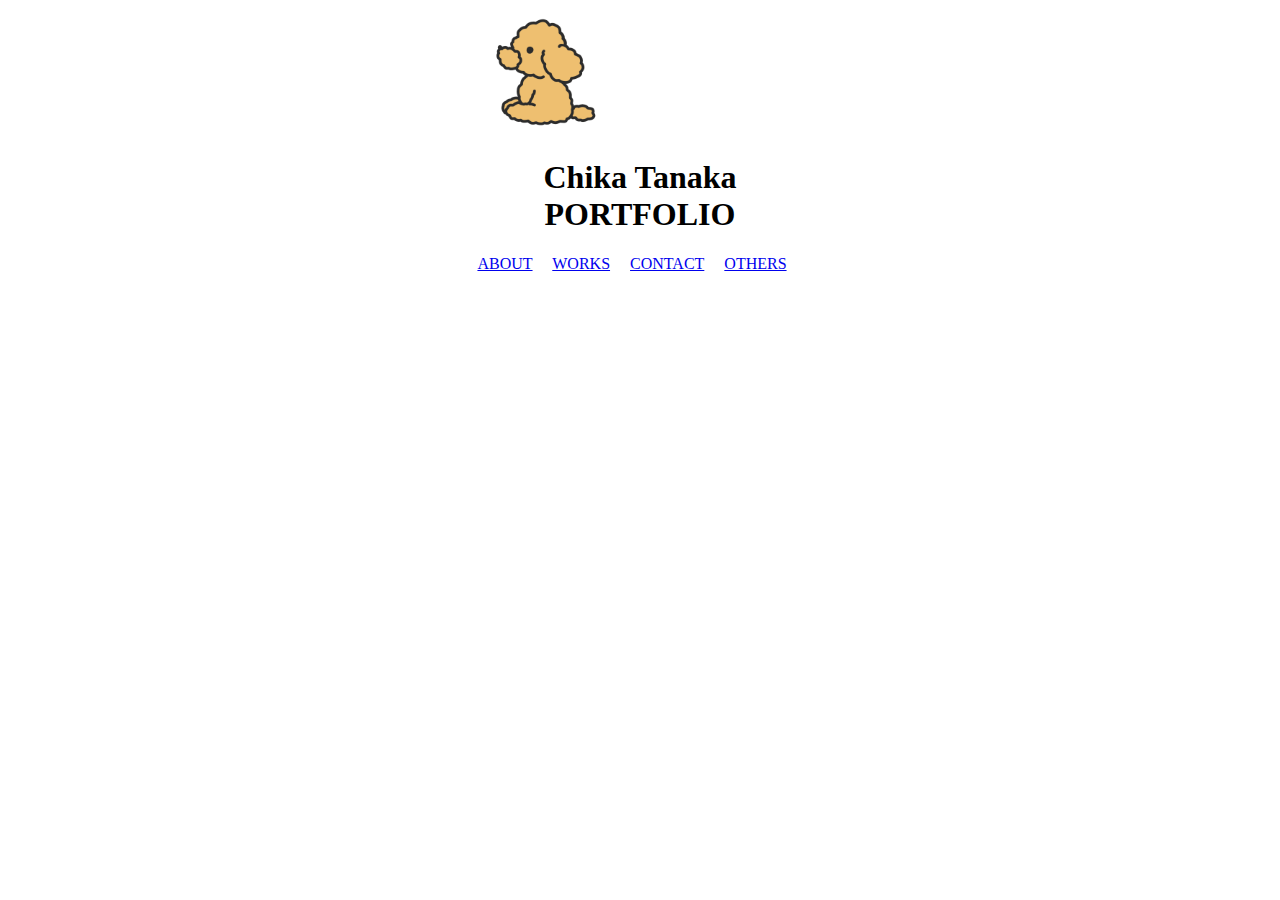
<file: index.html>
<!DOCTYPE html>
<html>
<head>
    <meta charset="utf-8" />
    <link rel="stylesheet" type="text/css" href="https://eihcrak.github.io/css/home.css">
    <link rel="icon" type="image/x-icon" href="https://eihcrak.github.io/favicon.ico?raw=true"/>
    <title>Chika's PORTFOLIO</title>
</head>
<body>
    <div class="title">
        <div class="titleitem">
            <img src="leon.png"> 
            <h1>Chika Tanaka<br>PORTFOLIO</h1>
            <a href="about.html">ABOUT</a>&emsp;
            <a href="works.html">WORKS</a>&emsp;
            <a href="contact.html">CONTACT</a>&emsp;
            <a href="others.html">OTHERS</a>&emsp;
        </div> 
    </div>
</body>
</html>
</file>
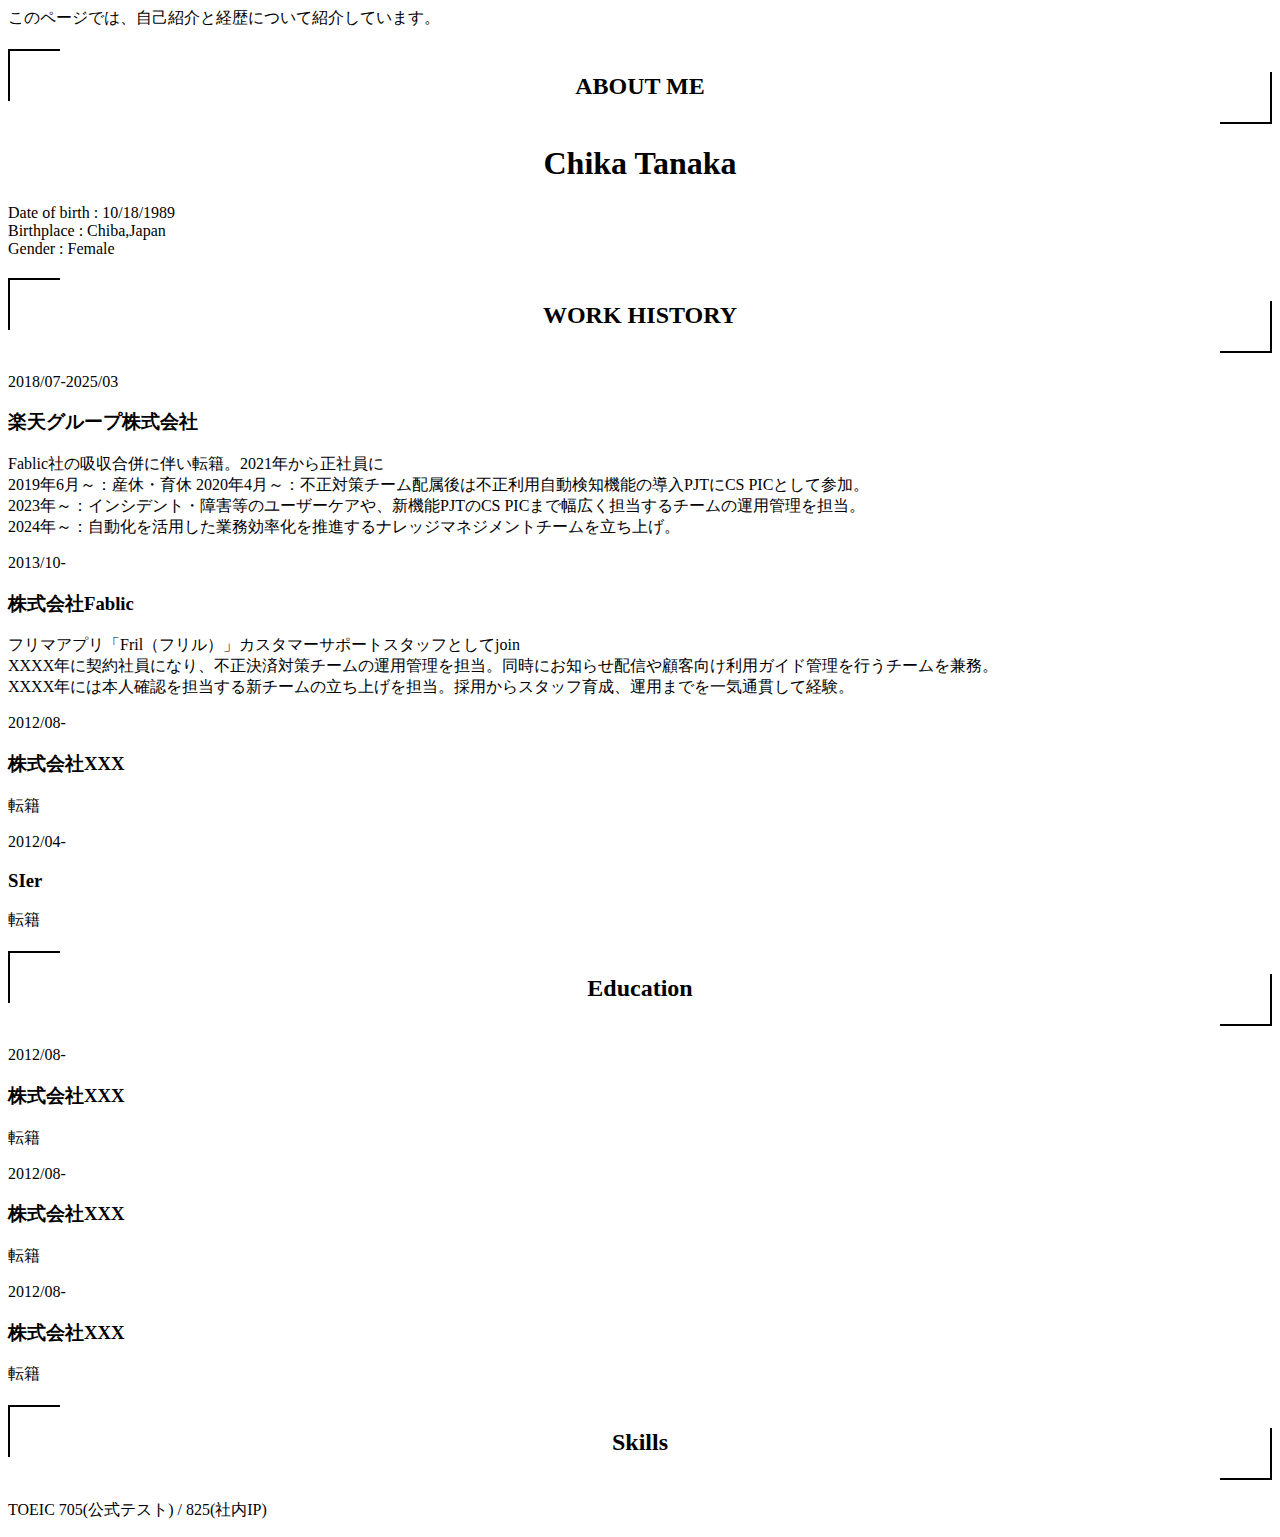
<file: about.html>
<!DOCTYPE html>
<html>
<head>
    <meta charset="utf-8" />
    <link rel="stylesheet" type="text/css" href="https://eihcrak.github.io/css/home.css">
    <link rel="icon" type="image/png" href="/favicon.ico"/>
    <title>Chika's PORTFOLIO - ABOUT</title>
</head>
<body>
<div>
    このページでは、自己紹介と経歴について紹介しています。
</div>
<div>
<h2>ABOUT ME</h2>
<h1>Chika Tanaka</h1>
<p>Date of birth : 10/18/1989<br>
    Birthplace : Chiba,Japan<br>
    Gender : Female<br>
</p>

<h2>WORK HISTORY</h2>

<p>2018/07-2025/03
<h3>楽天グループ株式会社</h3>
Fablic社の吸収合併に伴い転籍。2021年から正社員に<br>
2019年6月～：産休・育休
2020年4月～：不正対策チーム配属後は不正利用自動検知機能の導入PJTにCS PICとして参加。<br>
2023年～：インシデント・障害等のユーザーケアや、新機能PJTのCS PICまで幅広く担当するチームの運用管理を担当。<br>
2024年～：自動化を活用した業務効率化を推進するナレッジマネジメントチームを立ち上げ。</p>

<p>2013/10-
<h3>株式会社Fablic</h3>
フリマアプリ「Fril（フリル）」カスタマーサポートスタッフとしてjoin<br>
XXXX年に契約社員になり、不正決済対策チームの運用管理を担当。同時にお知らせ配信や顧客向け利用ガイド管理を行うチームを兼務。<br>
XXXX年には本人確認を担当する新チームの立ち上げを担当。採用からスタッフ育成、運用までを一気通貫して経験。</p>

<p>2012/08-
<h3>株式会社XXX</h3>
転籍</p>

<p>2012/04-
<h3>SIer</h3>
転籍</p>

<h2> Education</h2>

<p>2012/08-
<h3>株式会社XXX</h3>
転籍</p>

<p>2012/08-
<h3>株式会社XXX</h3>
転籍</p>

<p>2012/08-
<h3>株式会社XXX</h3>
転籍</p>

<h2> Skills</h2>

<p>TOEIC 705(公式テスト) / 825(社内IP)</p>

</div>
</body>
</html>
</file>
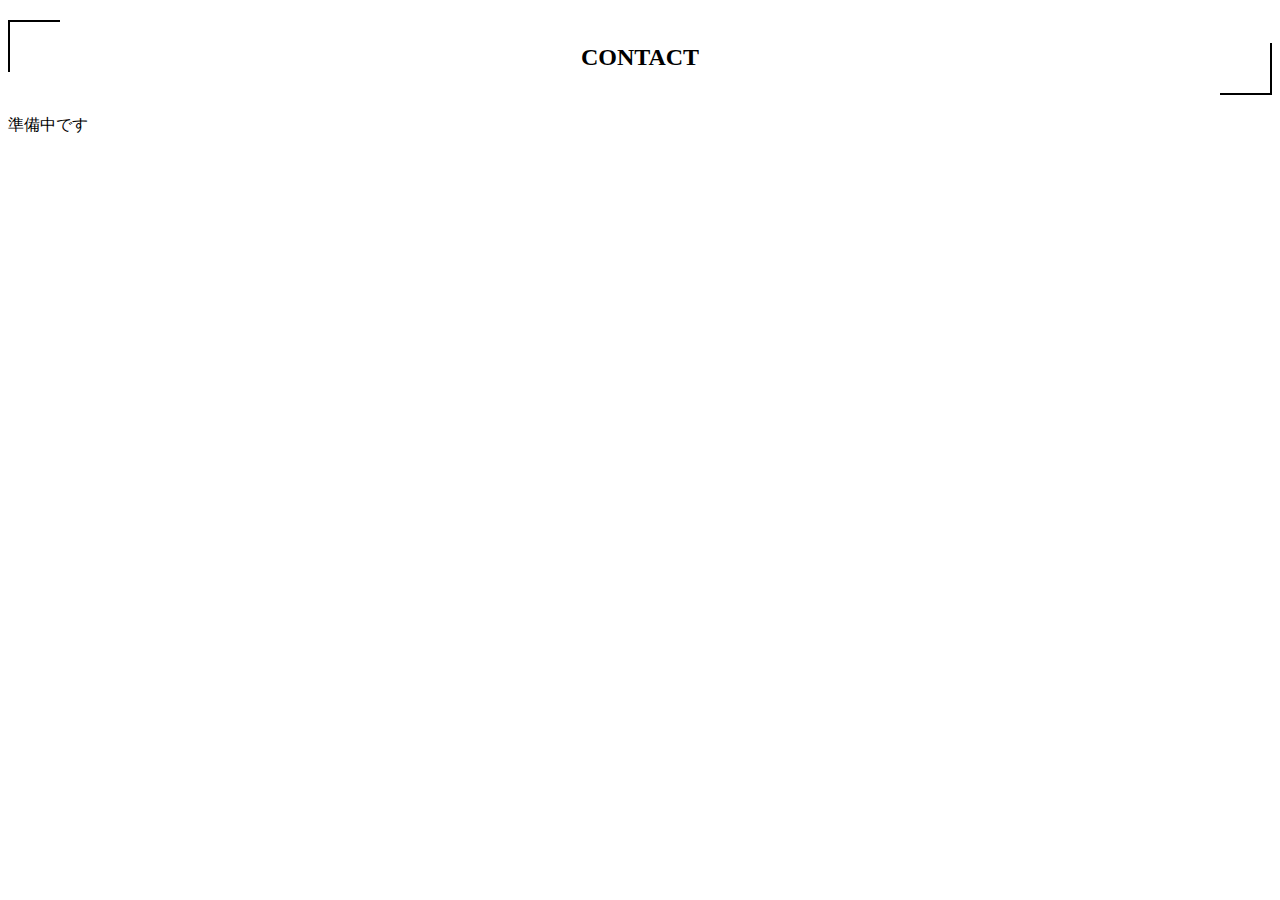
<file: contact.html>
<!DOCTYPE html>
<html>
<head>
    <meta charset="utf-8" />
    <link rel="stylesheet" type="text/css" href="https://eihcrak.github.io/css/home.css">
    <link rel="icon" type="image/x-icon" href="https://eihcrak.github.io/favicon.ico"/>
    <title>Chika's PORTFOLIO - CONTACT</title>
</head>
<body>
    <h2>CONTACT</h2>
準備中です
</body>
</html>
</file>
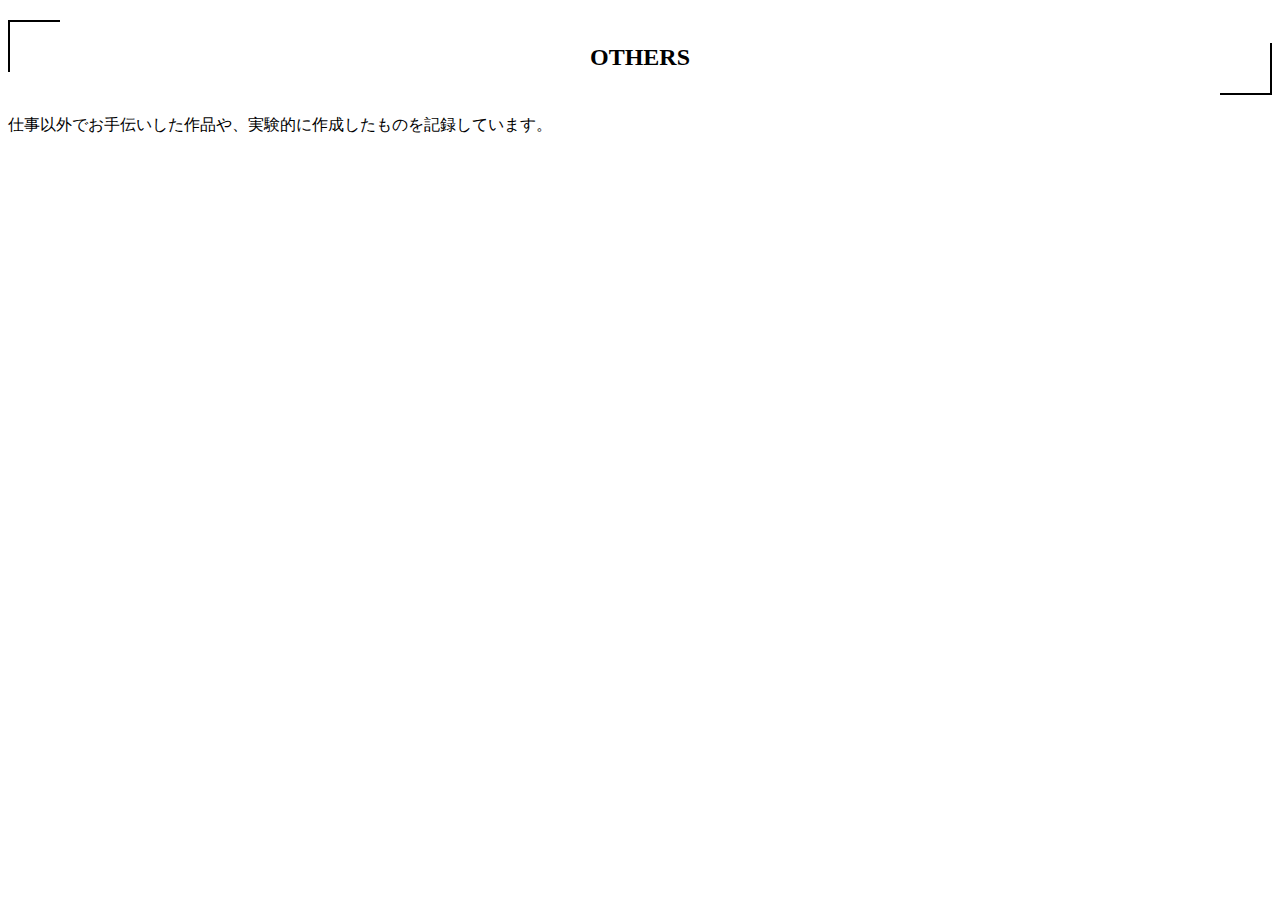
<file: others.html>
<!DOCTYPE html>
<html>
<head>
    <meta charset="utf-8" />
    <link rel="stylesheet" type="text/css" href="https://eihcrak.github.io/css/home.css">
    <link rel="icon" href="https://github.com/eihcrak/eihcrak.github.io/blob/main/favicon.ico">
    <title>Chika's PORTFOLIO - OTHERS</title>
</head>
<body>
    <div>
        <h2>OTHERS</h2>
        仕事以外でお手伝いした作品や、実験的に作成したものを記録しています。
    </div>
</body>
</html>
</file>
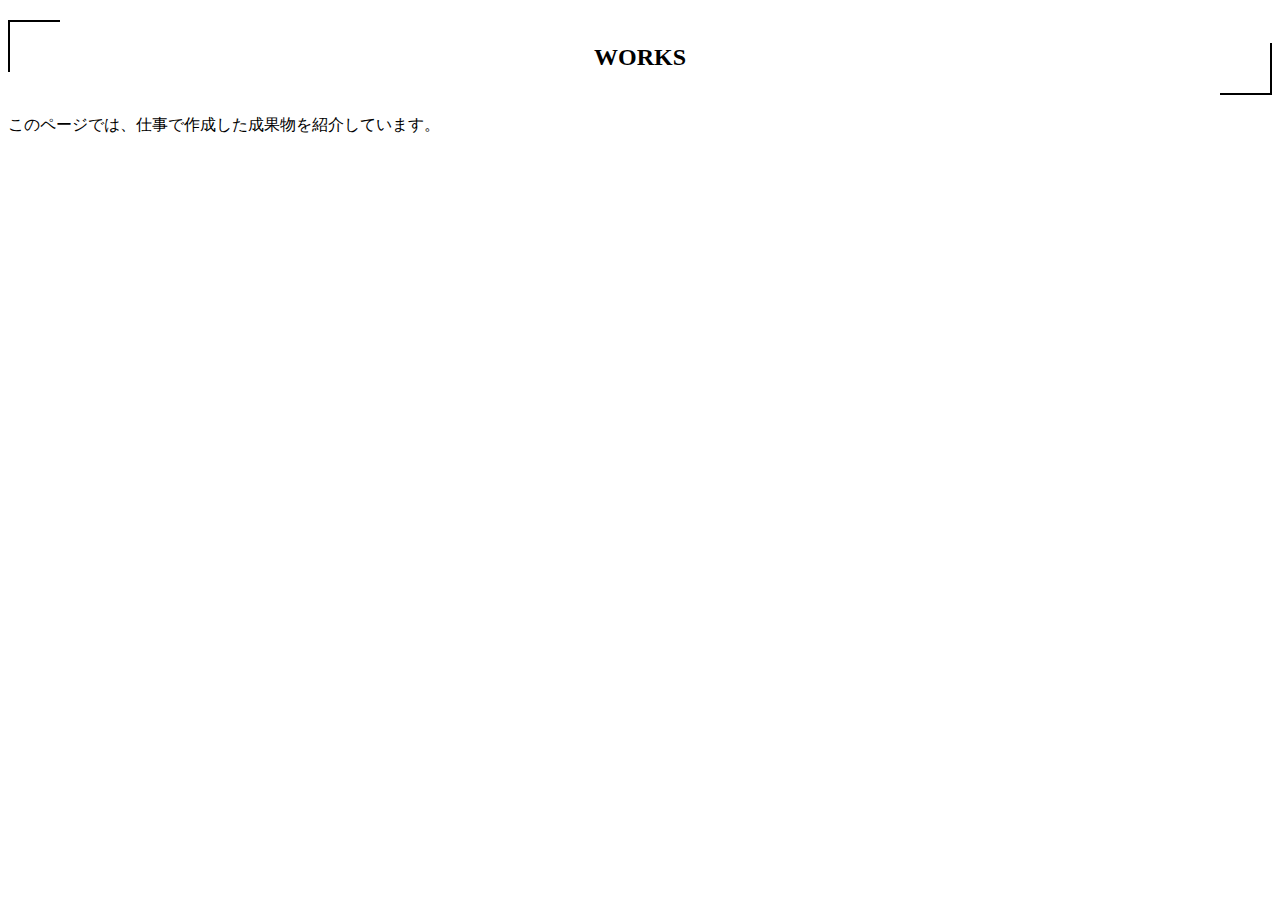
<file: works.html>
<!DOCTYPE html>
<html>
<head>
    <meta charset="utf-8" />
    <link rel="stylesheet" type="text/css" href="https://eihcrak.github.io/css/home.css">
    <link rel="icon" type="image/x-icon" href="./favicon.ico"/>
    <title>Chika's PORTFOLIO - works</title>
</head>
<body>
    <div>
        <h2>WORKS</h2>
        このページでは、仕事で作成した成果物を紹介しています。
    </div>
</body>
</html>
</file>
